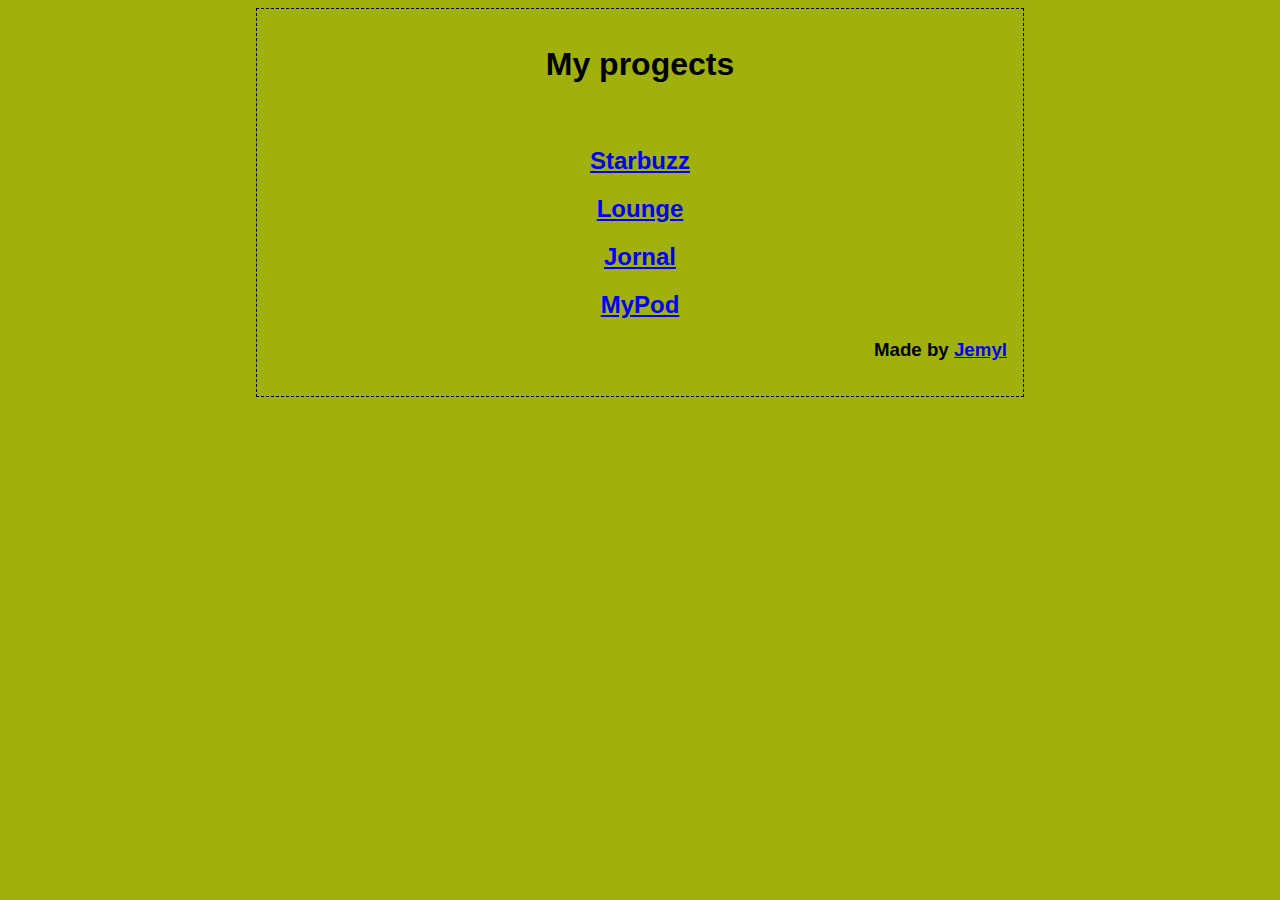
<file: index.html>
<!doctype html>
<html>
  <head>
  <title> My Progects</title>
  <meta charset="utf-8">
  <style>
	body {
			text-align: center;
			background-color: #a0b00c;
			margin-left: 20%;
			margin-right: 20%;
			border: 1px dashed black;
			padding: 1em;
			font-family: sans-serif;
}
	#my_progects {
			margin-bottom: 2em;
}
	h3 { text-align: right}
  </style>
  </head>
  <body>
	<h1 id="my_progects">My progects</h1>
	<h2>
	<a href="starbuzz/index.html" title="About drinks in the Starbuzz">Starbuzz</a>
	</h2>
	<h2>
	<a href="Lounge/lounge.html" title="About  cafe HeadFirst Jounge">Lounge</a>
	</h2>
	<h2>
	<a href="journal/journal_my.html" title="About trip on the Segvay across America">Jornal</a>
	</h2>
	<h2>
	<a href="Images_Ch5/mypod/index.html" title="MyPod around the Word">MyPod</a></h2>
	<h3>Made by <a href="http://vk.com/jemyl" title="page of the autor">Jemyl</a></h3>
  </body>
</html>
</file>
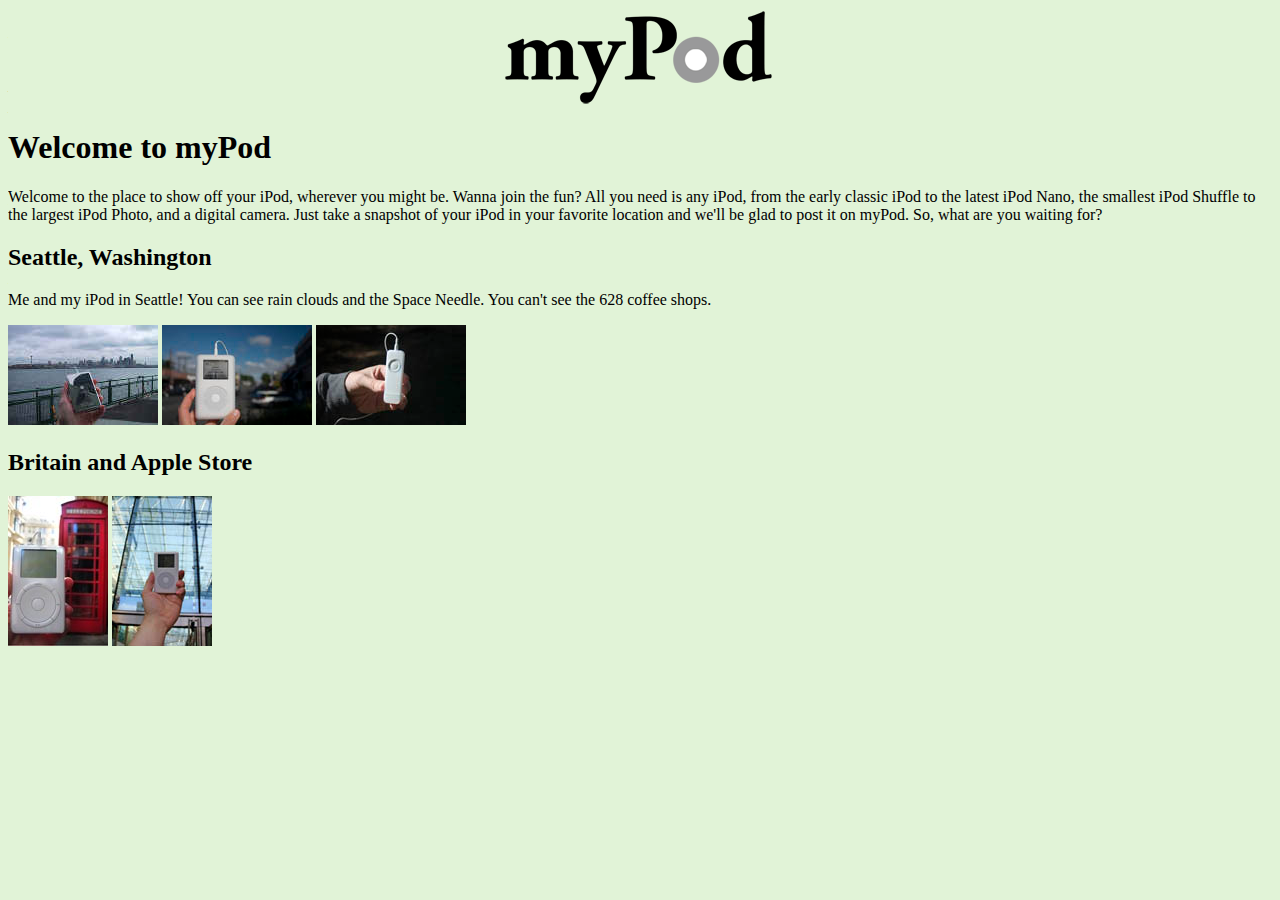
<file: Images_Ch5/mypod/index.html>
<html>
  <head>
    <title>myPod</title>
      <style type="text/css">
        body { background-color: #e1f3d7; }
      </style>
  </head>
  <body>
	<p align="center"><img src="logo/mypod.png"></p>

    <h1>Welcome to myPod</h1>
    <p>
      Welcome to the place to show off your iPod, wherever you might be.
      Wanna join the fun? All you need is any iPod, from the early classic 
      iPod to the latest iPod Nano, the smallest iPod Shuffle to the largest 
      iPod Photo, and a digital camera.  Just take a snapshot of your iPod in
      your favorite location and we'll be glad to post it on myPod. So, what 
      are you waiting for?
    </p>

    <h2>Seattle, Washington</h2>
    <p>
      Me and my iPod in Seattle!  You can see rain clouds and the 
      Space Needle.  You can't see the 628 coffee shops.
    </p>
	<p>
	<a href="html/seattle_med.html">
		<img src="thumbnails/seattle.jpg" alt="An iPod on the Seattle"></a>
	<a href="html/seattle_downtown.html">
		<img src="thumbnails/seattle_downtown.jpg" alt="An iPod on the Seattle ferry"></a>
	<a href="html/seattle_shuffle.html">
		<img src="thumbnails/seattle_shuffle.jpg" alt="An iPod Shuffle in Seattle, WA"> </a>
	</p>
	<h2>Britain and Apple Store</h2>
    <p>
	<a href="html/britain.html">
      		<img src="thumbnails/britain.jpg" alt="An iPod in Birmingham at a telephone box"></a>
	<a href="html/applestore.html">
      		<img src="thumbnails/applestore.jpg" alt="An iPod at the Birmingham Apple store"></a>
    </p>
  </body>
</html>
</file>
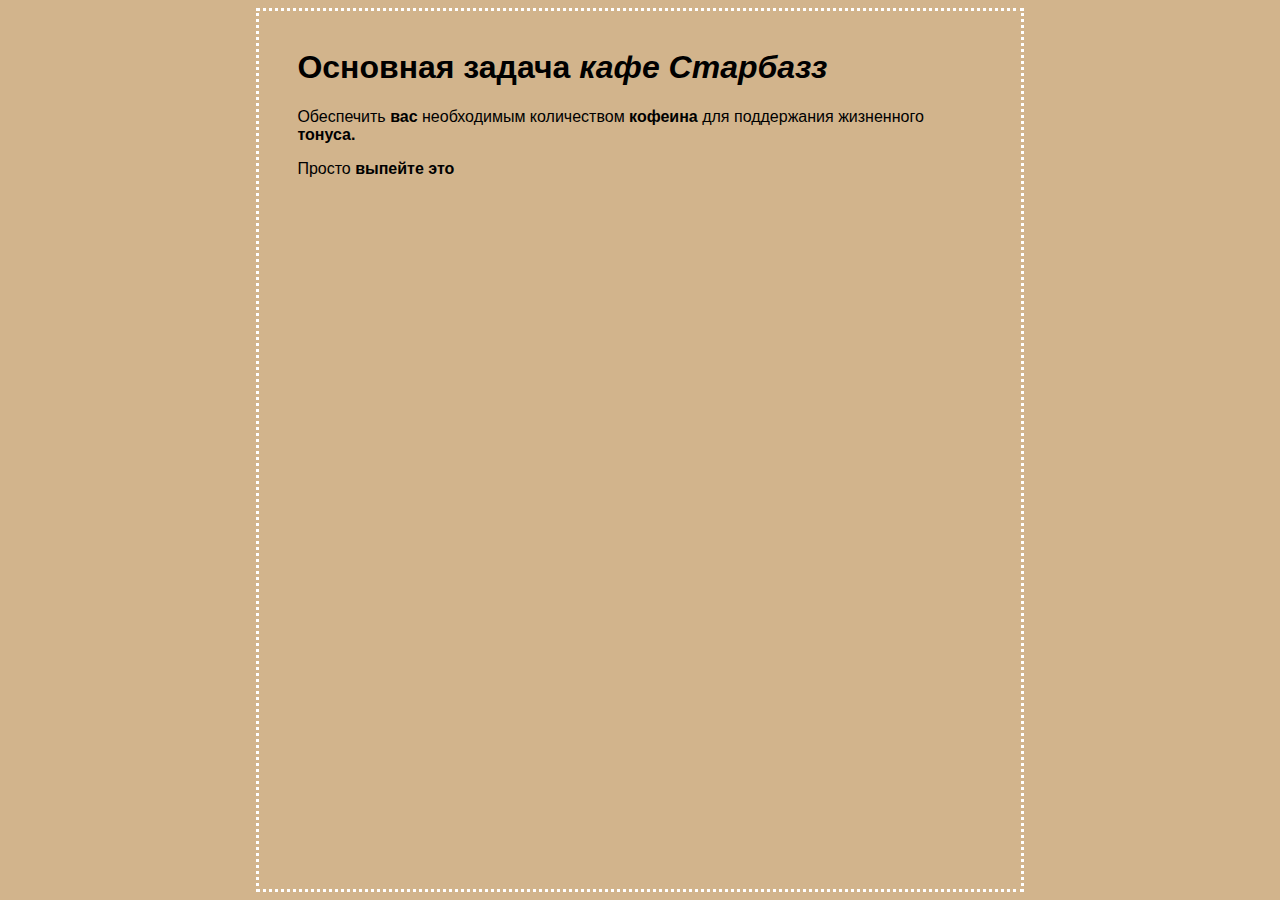
<file: mission.html>
<html>
<head>
 <title> The main mission!</title>
<style type="text/css">
	body {
		background-color: #d2b48c;
		margin-left: 20%;
		margin-right: 20%;
		border: 3px dotted white;
		padding: 3% 3% 3% 3%;
		font-family: sans-serif;
	}
</style>
</head>
 <body>
	<h1>Основная задача <em>кафе Старбазз</em></h1>
	<p>Обеспечить <strong>вас</strong> необходимым количеством <strong>кофеина</strong> для поддержания жизненного <strong>тонуса.</strong> </p>
	<p>Просто <strong>выпейте это</strong></p>
</body>
</html>
</file>
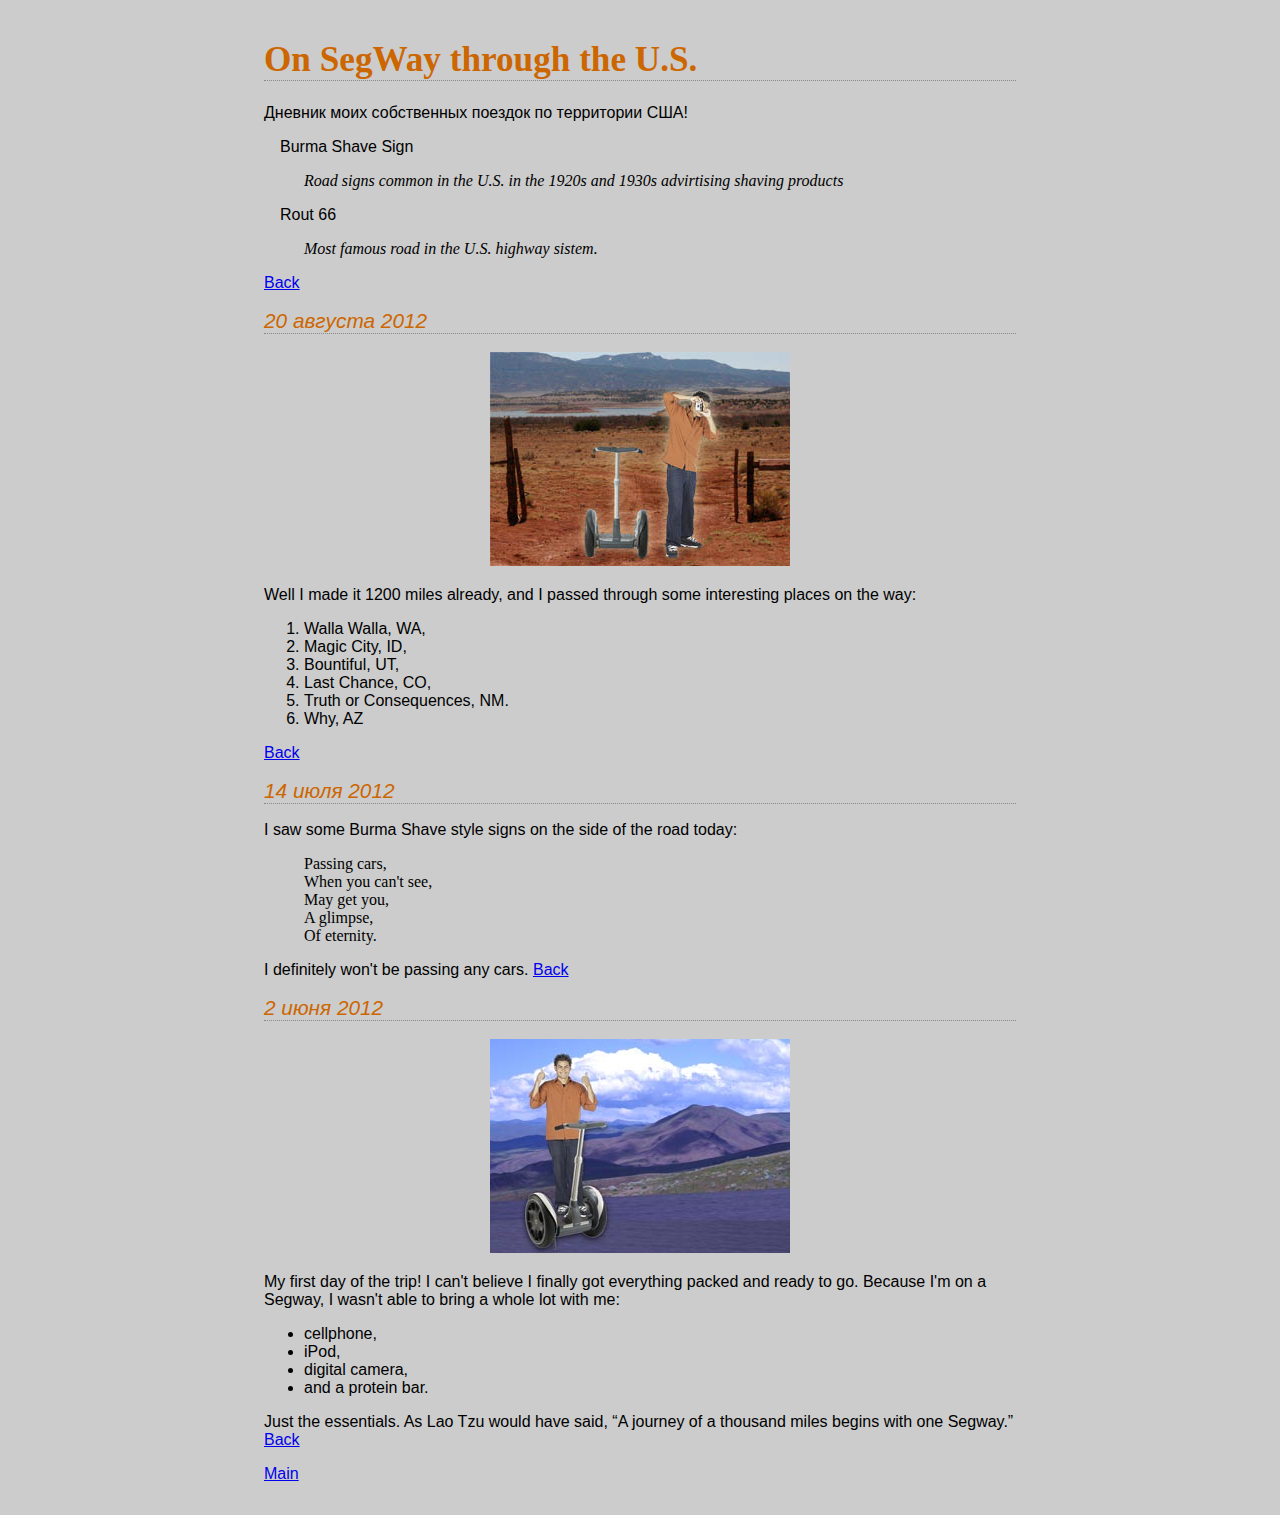
<file: journal/journal_my.html>
<!doctype html>
<html>
  <head>
	<meta charset="utf-8">
    <title>Дневник моих поездок на моем собственном скутере по территории США!</title>
	<link type="text/css" rel="stylesheet" href="jornal.css">
  </head>
  <body>
	<h1 id="head">On SegWay through the U.S.</h1>
	<p>
	Дневник моих собственных поездок по территории США!
	</p>
	<dl>
	  <dt>Burma Shave Sign</dt>
	  <dd>Road signs common in the U.S. in the 1920s and 1930s advirtising shaving products</dd>
	  <dt>Rout 66</dt>
	  <dd>Most famous road in the U.S. highway sistem.</dd>
	</dl>
	<a href="journal_my.html#head"> Back</a>
	<h2>20 августа 2012</h2>
	<p class="image"><img src="images/segway2.jpg" alt="I and my segway"></p>
	<p>Well I made it 1200 miles already, and I passed
      through some interesting places on the way:</p>
	  <ol>
	<li> Walla Walla, WA,</li>
	<li>Magic City, ID,</li>
	<li>Bountiful, UT,</li>
	<li>Last Chance, CO,</li>
	<li>Truth or Consequences, NM.</li>
	<li>Why, AZ</li>
	  </ol>
	<a href="journal_my.html#head"> Back</a>
	<h2>14 июля 2012</h2>
	<p>
	I saw some Burma Shave style signs on the side of the
      road today: 
	<blockquote>
	Passing cars,<br>
	 When you can't see,<br>
	 May get you,<br>
	 A glimpse,<br>
	 Of eternity.<br>
	</blockquote> I definitely won't be passing 
      any cars.
	<a href="journal_my.html#head"> Back</a>
	<h2>2 июня 2012</h2>
	<p class="image"><img src="images/segway1.jpg" alt="My Segway"></p>
	<p>
	My first day of the trip!  I can't believe I finally got
      everything packed and ready to go.  Because I'm on a Segway,
      I wasn't able to bring a whole lot with me: 
	  <ul>
	<li>cellphone,</li>
	<li> iPod,</li>
	<li> digital camera,</li>
	<li> and a protein bar.</li>
	  </ul>
	 Just the essentials.  As
      Lao Tzu would have said, <q>A journey of a thousand miles begins
      with one Segway.</q>
	<a href="journal_my.html#head"> Back</a>
	<p><a href="../index.html" title="back to the Main Page">Main</a></p>
  </body>
</html>
</file>
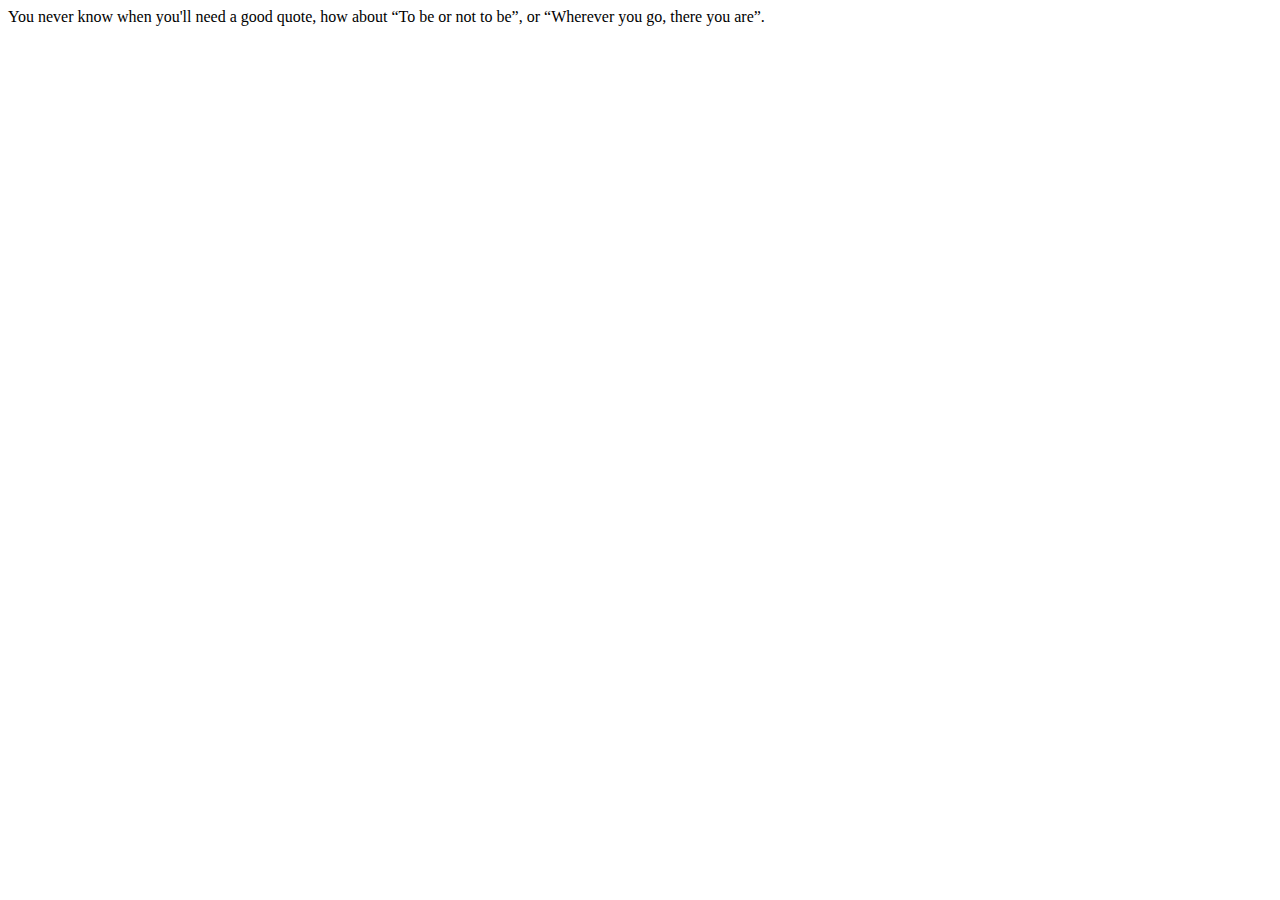
<file: journal/quote.html>
<html>
  <head>
    <title>Quote Test Drive</title>
  </head>
  <body>
    <p>
      You never know when you'll need a good quote, how
      about <q>To be or not to be</q>, or 
      <q>Wherever you go, there you are</q>.
    </p>
  </body>
</html>
</file>
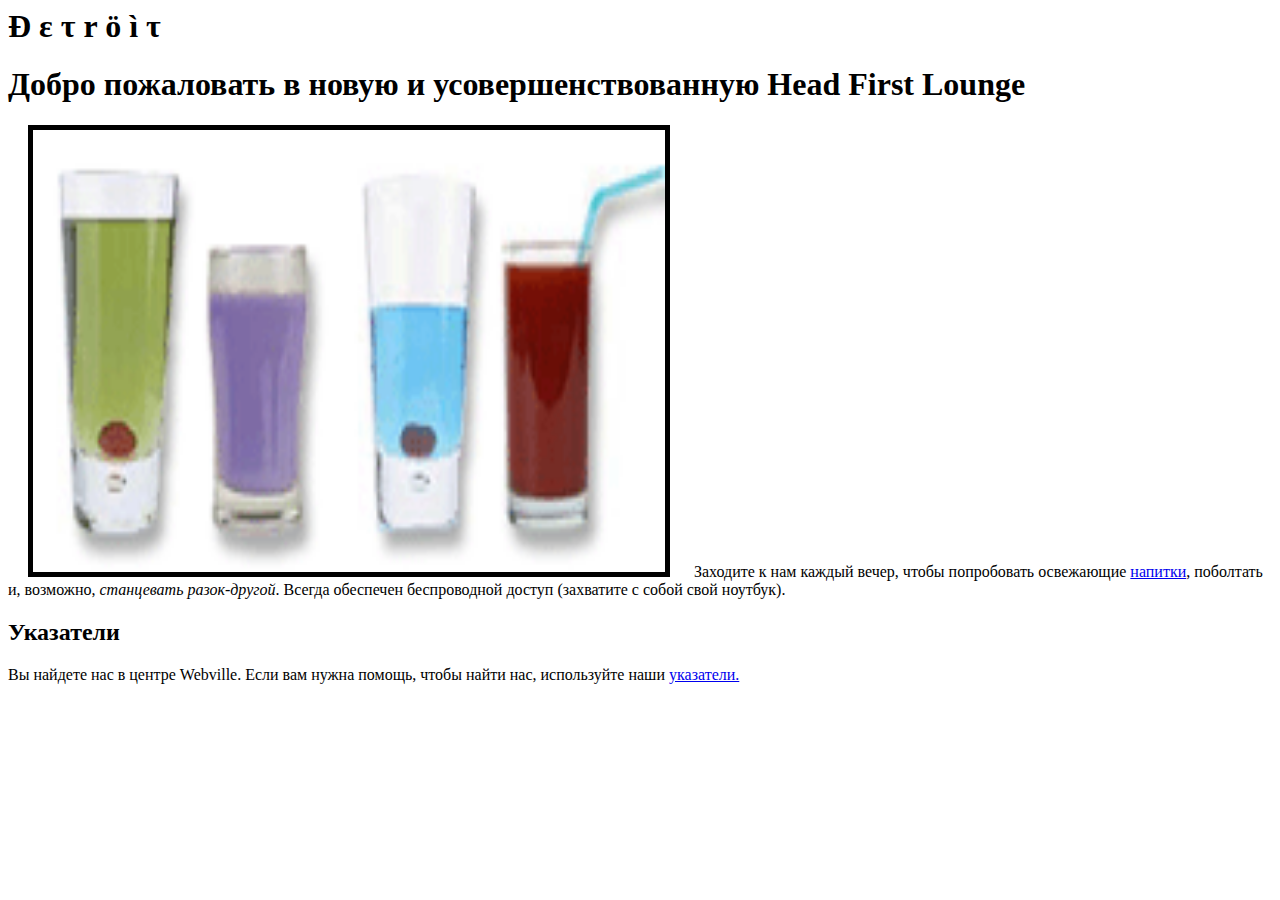
<file: lounge/lounge.html>
<html>
  <head>
    <title>Гостевая First Lounge</title>
  </head>
  <body>
<h1> &#208; &epsilon; &tau; &#114; &ouml; &igrave; &tau;</h1>
    <h1>Добро пожаловать в новую и усовершенствованную Head First Lounge</h1>
    <img src="images/drinks.gif" border=5% height=50% width=50% hspace="20">
   
      Заходите к нам каждый вечер, чтобы попробовать освежающие <a href="beverages/elixir.html">напитки</a>, поболтать и, возможно,
      <em>станцевать разок-другой</em>.  
      Всегда обеспечен беспроводной доступ (захватите с собой свой ноутбук).
    <br>
    <h2>Указатели</h2>
    <p>
      Вы найдете нас в центре Webville.  Если вам нужна помощь, чтобы найти нас, используйте наши <a href="about/directions.html">указатели.</a>
    </p>
  </body>
</html>
</file>
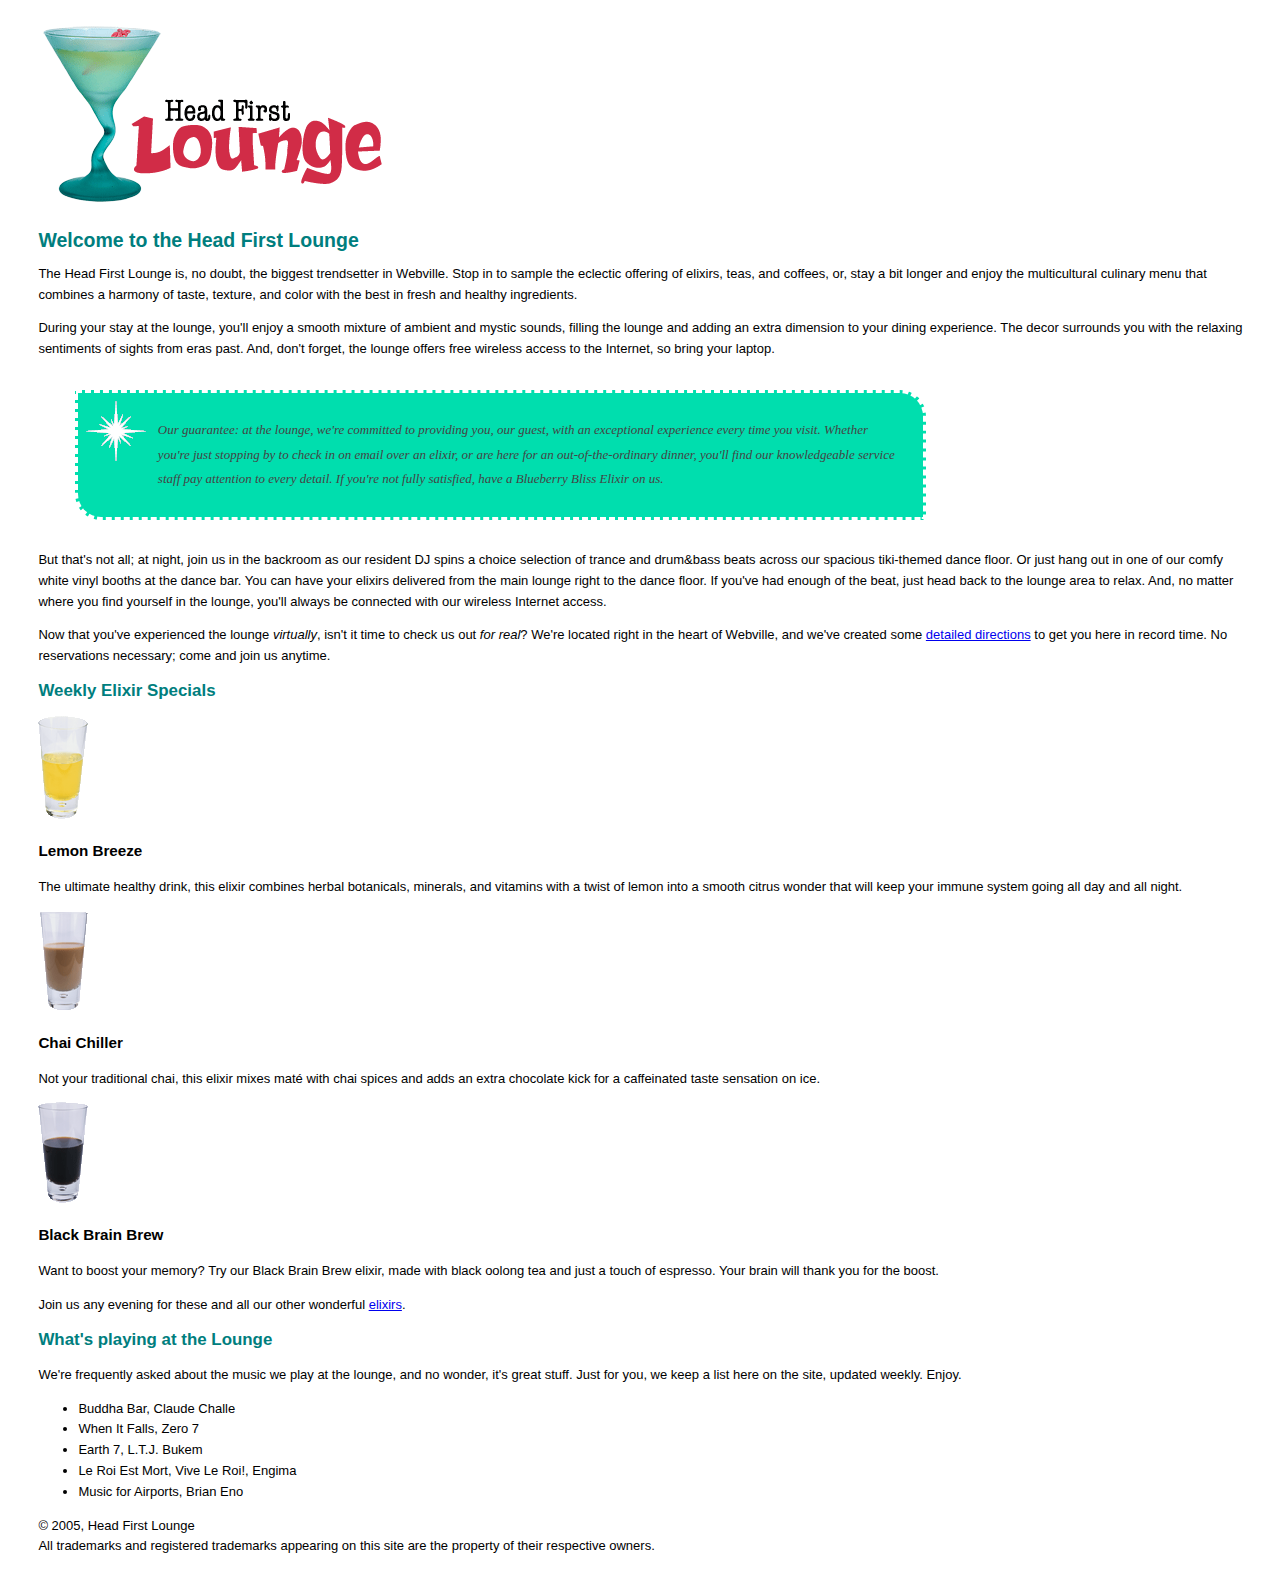
<file: Lounge/lounge.html>
<!DOCTYPE html PUBLIC "-//W3C//DTD XHTML 1.0 Strict//EN" 
   "http://www.w3.org/TR/xhtml1/DTD/xhtml1-strict.dtd">
<html xmlns="http://www.w3.org/1999/xhtml" lang="en" xml:lang="en">
  <head>
    <meta http-equiv="Content-Type" content="text/html; charset=ISO-8859-1" />
    <title>Head First Lounge</title>
    <link type="text/css" rel="stylesheet" href="lounge.css" media="screen"/>
    <link type="text/css" rel="stylesheet" href="lounge.css" media="print"/>
  </head>
  <body>
    <p><img src="images/logo.gif" alt="Head First Lounge" /></p>
    <h1>Welcome to the Head First Lounge</h1>
    <p>
      The Head First Lounge is, no doubt, the biggest trendsetter in Webville. 
      Stop in to sample the eclectic offering of elixirs, teas, and coffees,
      or, stay a bit longer and enjoy the multicultural culinary menu that 
      combines a harmony of taste, texture, and color with the best in fresh
      and healthy ingredients.  
    </p>

    <p>
      During your stay at the lounge, you'll enjoy a smooth mixture of 
      ambient and mystic sounds, filling the lounge and adding an extra dimension 
      to your dining experience. The decor surrounds you with the relaxing sentiments 
      of sights from eras past. And, don't forget, the lounge offers free wireless 
      access to the Internet, so bring your laptop.  
    </p>

    <p id="footer">
      Our guarantee: at the lounge, we're committed to providing you, 
      our guest, with an exceptional experience every time you visit. 
      Whether you're just stopping by to check in on email over an 
      elixir, or are here for an out-of-the-ordinary dinner, you'll 
      find our knowledgeable service staff pay attention to every detail. 
      If you're not fully satisfied, have a Blueberry Bliss Elixir on us.
    </p>

    <p>
      But that's not all; at night, join us in the backroom as our resident 
      DJ spins a choice selection of trance and drum&amp;bass beats across 
      our spacious tiki-themed dance floor. Or just hang out in one of our 
      comfy white vinyl booths at the dance bar. You can have your elixirs 
      delivered from the main lounge right to the dance floor. If you've 
      had enough of the beat, just head back to the lounge area to relax.
      And, no matter where you find yourself in the lounge, you'll always be 
      connected with our wireless Internet access.
    </p>

    <p>
      Now that you've experienced the lounge <em>virtually</em>, isn't 
      it time to check us out <em>for real</em>? We're located right
      in the heart of Webville, and we've created some 
      <a href="about/directions.html"
         title="Detailed Directions to the Lounge">detailed directions</a>	
      to get you here in record time. No reservations necessary; 
      come and join us anytime.
    </p>

    <h2>Weekly Elixir Specials</h2>
    <p>
      <img src="images/yellow.gif" alt="Lemon Breeze Elixir" />
    </p>
    <h3>Lemon Breeze</h3>
    <p>
      The ultimate healthy drink, this elixir combines
      herbal botanicals, minerals, and vitamins with
      a twist of lemon into a smooth citrus wonder
      that will keep your immune system going all
      day and all night.
    </p>

    <p>
      <img src="images/chai.gif" alt="Chai Chiller Elixir" />
    </p>
    <h3>Chai Chiller</h3>
    <p>
      Not your traditional chai, this elixir mixes mat&eacute;
      with chai spices and adds an extra chocolate kick for
      a caffeinated taste sensation on ice.
    </p>

    <p>
      <img src="images/black.gif" alt="Black Brain Brew Elixir" />
    </p>
    <h3>Black Brain Brew</h3>
    <p>
      Want to boost your memory?  Try our Black Brain Brew
      elixir, made with black oolong tea and just a touch
      of espresso.  Your brain will thank you for the boost.
    </p>

    <p>
      Join us any evening for these and all our 
      other wonderful 
      <a href="beverages/elixir.html" 
         title="Head First Lounge Elixirs">elixirs</a>.
    </p>

    <h2>What's playing at the Lounge</h2>
    <p>
      We're frequently asked about the music we play at the lounge, and no wonder, 
      it's great stuff. Just for you, we keep a list here on the site, updated weekly. 
      Enjoy.
    </p>
    <ul>
      <li>Buddha Bar, Claude Challe</li>
      <li>When It Falls, Zero 7</li>
      <li>Earth 7, L.T.J. Bukem</li>
      <li>Le Roi Est Mort, Vive Le Roi!, Engima</li>
      <li>Music for Airports, Brian Eno</li>
    </ul>

    <p>
      &copy; 2005, Head First Lounge<br />
      All trademarks and registered trademarks appearing on this site are 
      the property of their respective owners.
    </p>
  </body>
</html>
</file>
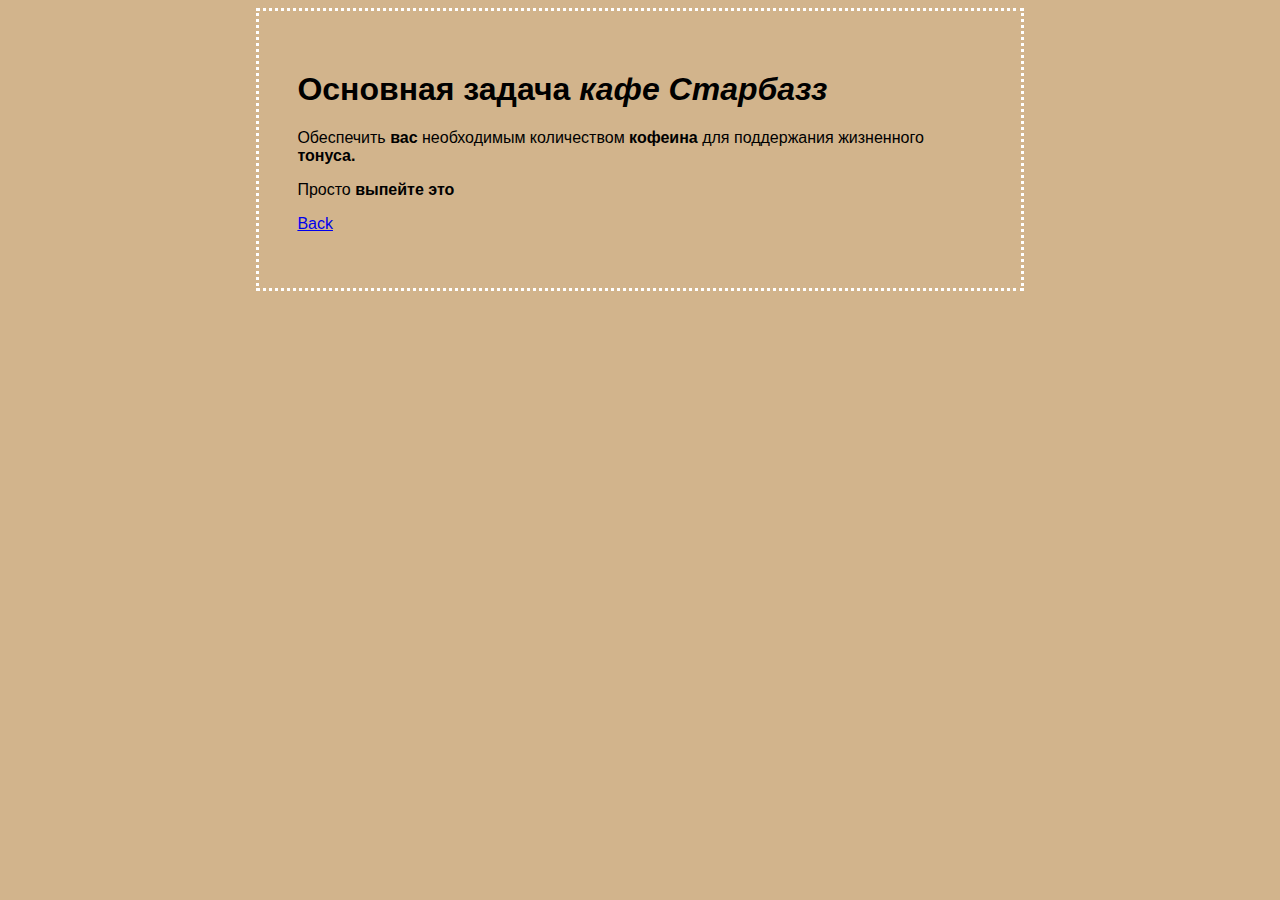
<file: starbuzz/mission.html>
<!doctype html>
<html>
<head>
  <meta charset="utf-8">
 <title> The main mission!</title>
<style type="text/css">
	body {
		background-color: #d2b48c;
		margin-left: 20%;
		margin-right: 20%;
		border: 3px dotted white;
		padding: 3% 3% 3% 3%;
		font-family: sans-serif;
	}
</style>
</head>
 <body>
	<h1>Основная задача <em>кафе Старбазз</em></h1>
	<p>Обеспечить <strong>вас</strong> необходимым количеством <strong>кофеина</strong> для поддержания жизненного <strong>тонуса.</strong> </p>
	<p>Просто <strong>выпейте это</strong></p>
	<p><a href="index.html" title="back to the Drinks Starbuzz">Back</a></p>
</body>
</html>
</file>
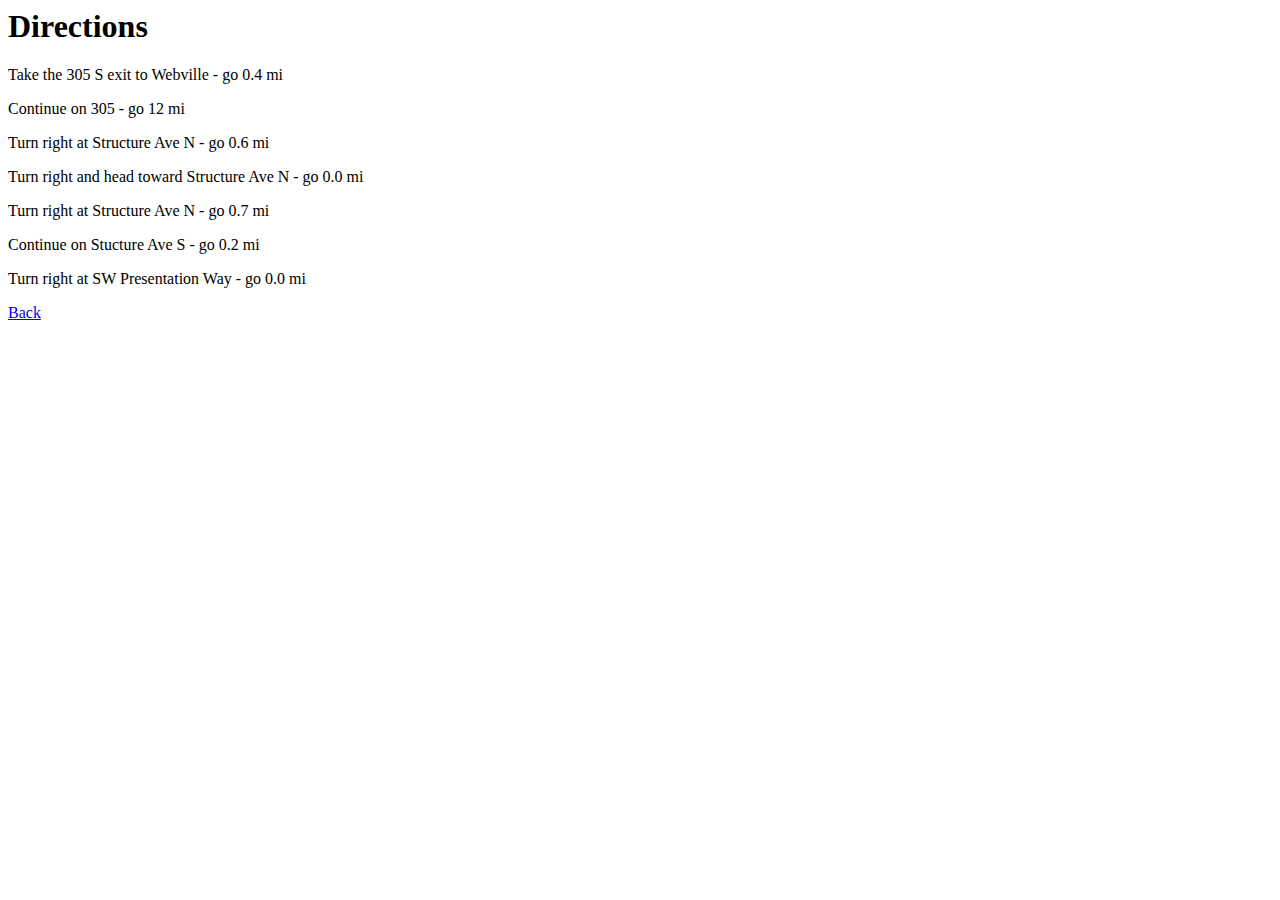
<file: lounge/about/directions.html>
<html>
  <head>
    <title>Head First Lounge Directions</title>
  </head>
  <body>
    <h1>Directions</h1>
    <p>Take the 305 S exit to Webville - go 0.4 mi</p>
    <p>Continue on 305 - go 12 mi</p>
    <p>Turn right at Structure Ave N - go 0.6 mi</p>
    <p>Turn right and head toward Structure Ave N - go 0.0 mi</p>
    <p>Turn right at Structure Ave N - go 0.7 mi</p>
    <p>Continue on Stucture Ave S - go 0.2 mi</p>
    <p>Turn right at SW Presentation Way - go 0.0 mi</p>
    <p> <a href="../lounge.html"> Back </a>
  </body>
</html>
</file>
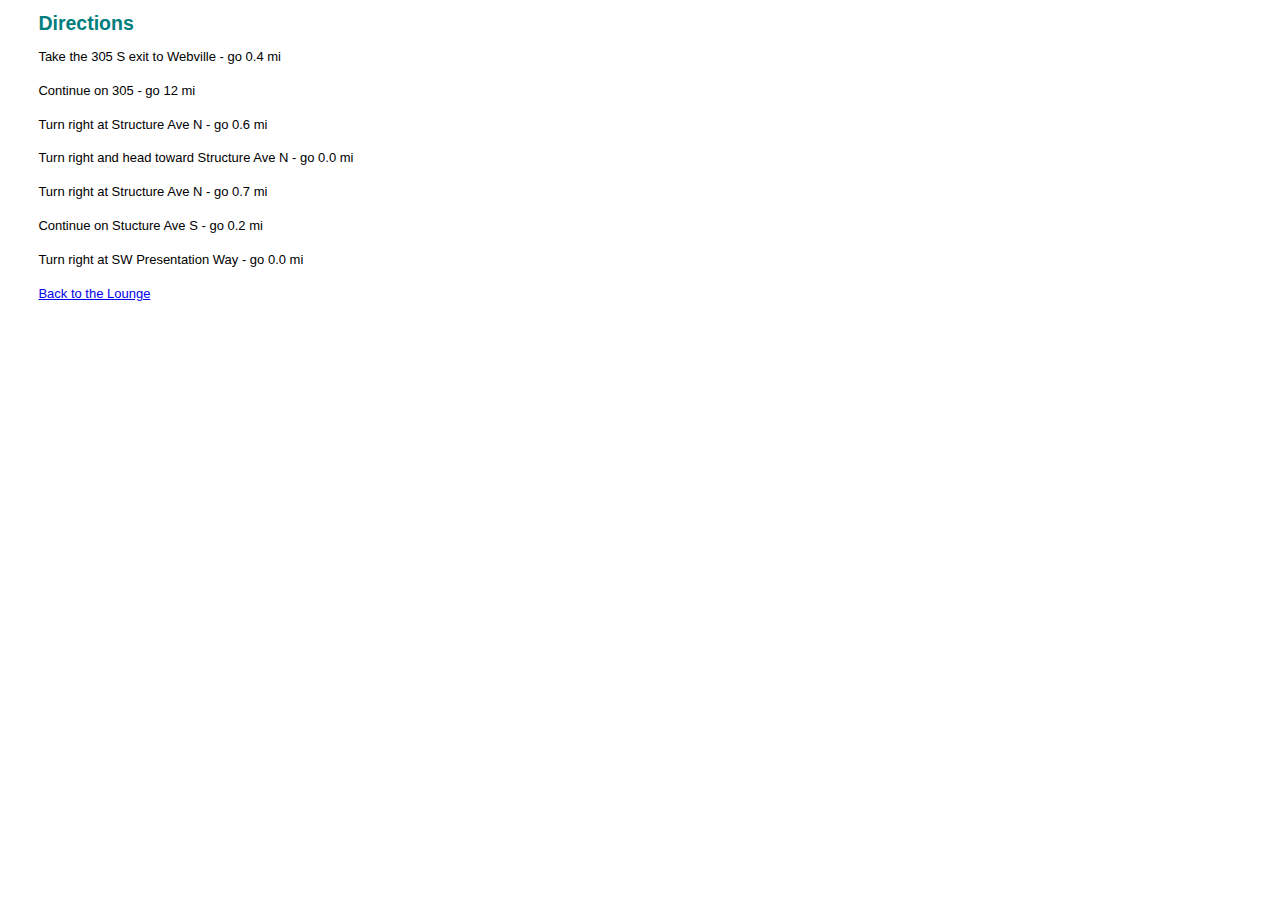
<file: Lounge/about/directions.html>
<!DOCTYPE html PUBLIC "-//W3C//DTD XHTML 1.0 Strict//EN" 
   "http://www.w3.org/TR/xhtml1/DTD/xhtml1-strict.dtd">
<html xmlns="http://www.w3.org/1999/xhtml" lang="en">
  <head>
    <meta http-equiv="Content-Type" content="text/html; charset=ISO-8859-1" />
    <title>Head First Lounge Directions</title>
    <link type="text/css" rel="stylesheet" href="../lounge.css" />
  </head>
  <body>
    <h1>Directions</h1>
    <p>Take the 305 S exit to Webville - go 0.4 mi</p>
    <p>Continue on 305 - go 12 mi</p>
    <p>Turn right at Structure Ave N - go 0.6 mi</p>
    <p>Turn right and head toward Structure Ave N - go 0.0 mi</p>
    <p>Turn right at Structure Ave N - go 0.7 mi</p>
    <p>Continue on Stucture Ave S - go 0.2 mi</p>
    <p>Turn right at SW Presentation Way - go 0.0 mi</p>
    <p>
      <a href="../lounge.html">Back to the Lounge</a>
    </p>
  </body>
</html>
</file>
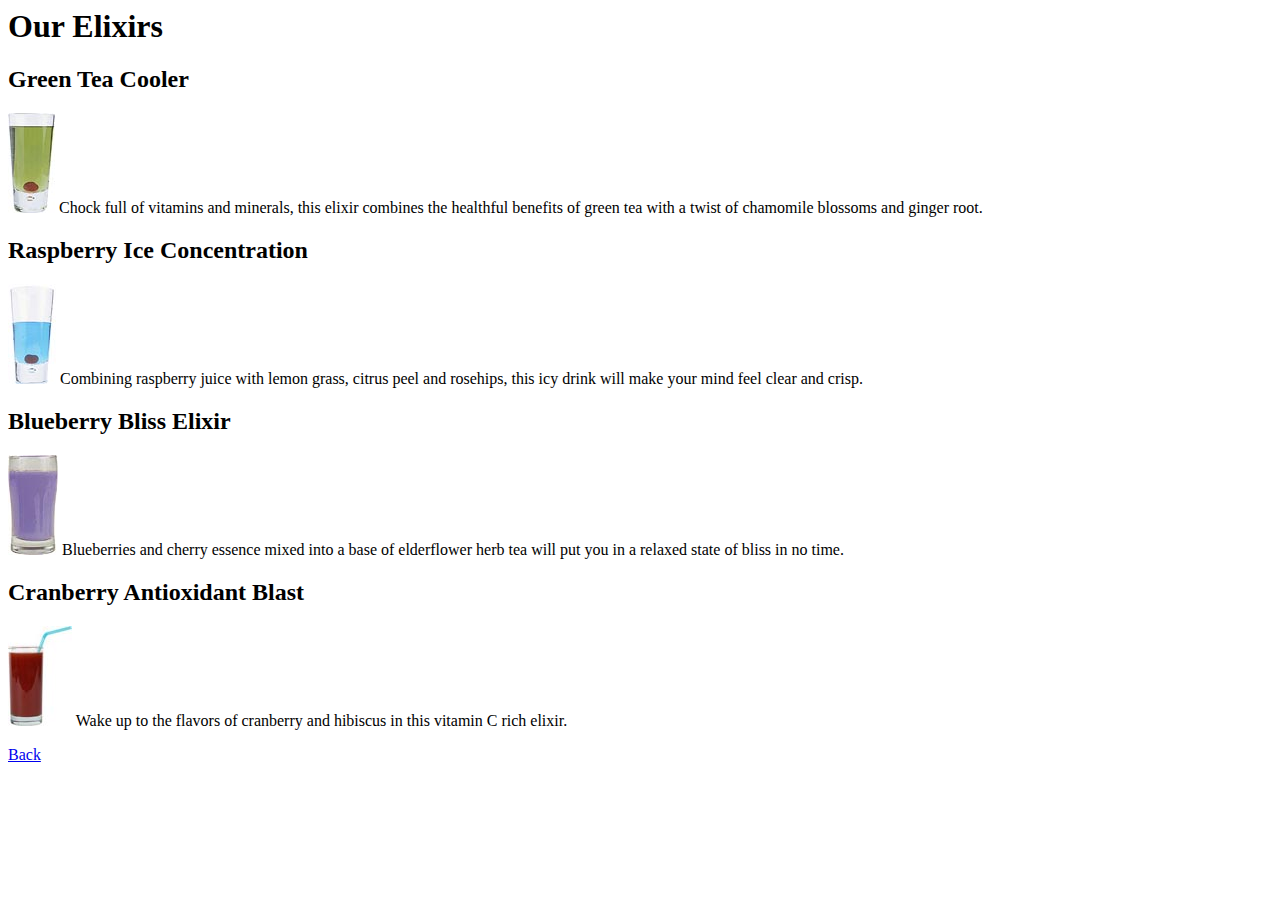
<file: lounge/beverages/elixir.html>
<html>
  <head>
    <title>Head First Lounge Elixirs</title>
  </head>
  <body>
    <h1>Our Elixirs</h1>

    <h2>Green Tea Cooler</h2>
    <p>
      <img src="../images/green.jpg">
      Chock full of vitamins and minerals, this elixir
      combines the healthful benefits of green tea with
      a twist of chamomile blossoms and ginger root.
    </p>
    <h2>Raspberry Ice Concentration</h2>
    <p>
      <img src="../images/lightblue.jpg">
      Combining raspberry juice with lemon grass,
      citrus peel and rosehips, this icy drink
      will make your mind feel clear and crisp.
    </p>
    <h2>Blueberry Bliss Elixir</h2>
    <p>
      <img src="../images/blue.jpg">
      Blueberries and cherry essence mixed into a base
      of elderflower herb tea will put you in a relaxed
      state of bliss in no time.
    </p>
    <h2>Cranberry Antioxidant Blast</h2>
    <p>
      <img src="../images/red.jpg">
      Wake up to the flavors of cranberry and hibiscus
      in this vitamin C rich elixir.
    </p>
    <p>
 <a href="../lounge.html"> Back </a>
    </p>
  </body>
</html>
</file>
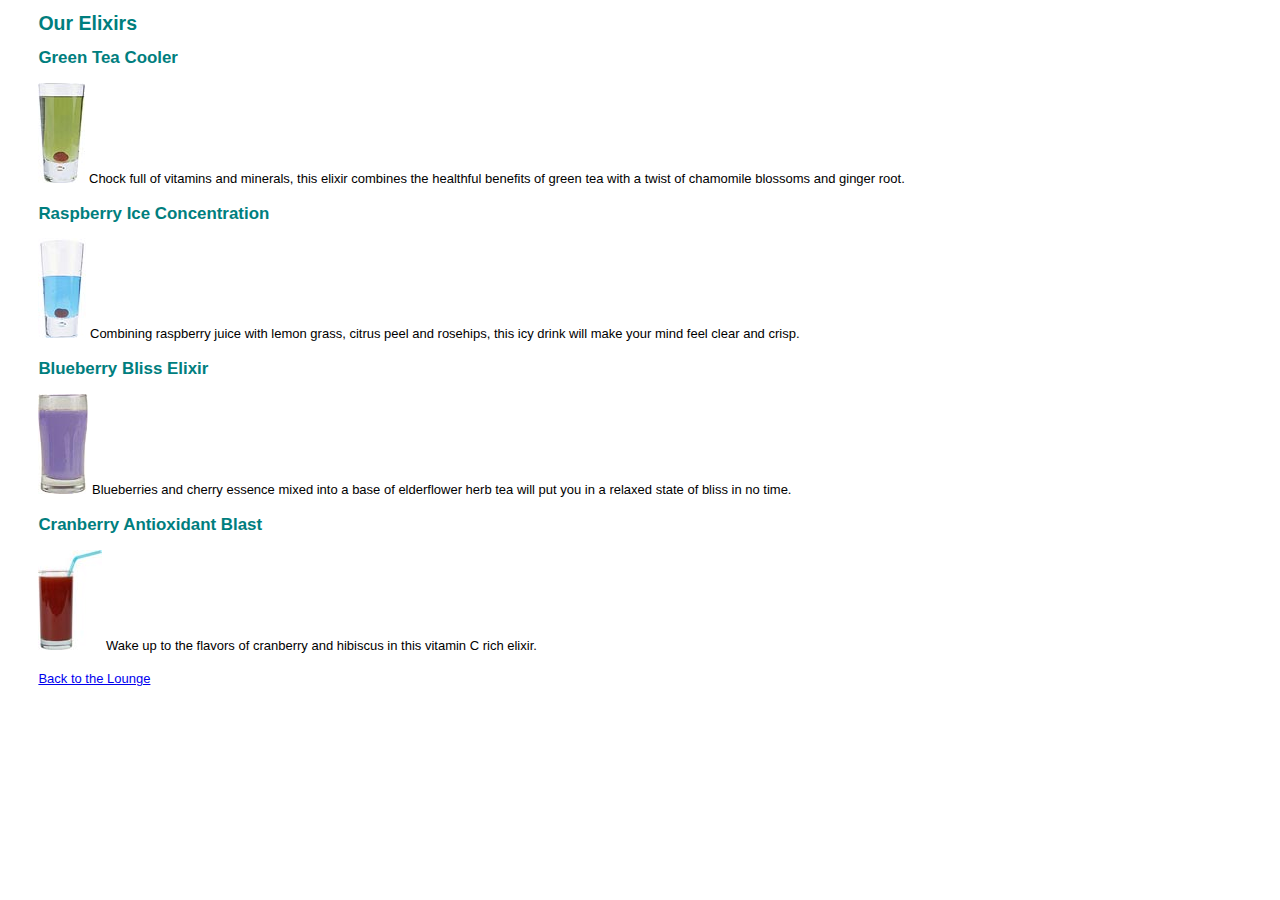
<file: Lounge/beverages/elixir.html>
<!DOCTYPE html PUBLIC "-//W3C//DTD XHTML 1.0 Strict//EN" 
   "http://www.w3.org/TR/xhtml1/DTD/xhtml1-strict.dtd">
<html xmlns="http://www.w3.org/1999/xhtml" lang="en">
  <head>
    <meta http-equiv="Content-Type" content="text/html; charset=ISO-8859-1" />
    <title>Head First Lounge Elixirs</title>
    <link type="text/css" rel="stylesheet" href="../lounge.css" />
  </head>
  <body>
    <h1>Our Elixirs</h1>

    <h2>Green Tea Cooler</h2>
    <p class="greentea">
      <img src="../images/green.jpg" alt="Green Tea Cooler" />
      Chock full of vitamins and minerals, this elixir
      combines the healthful benefits of green tea with
      a twist of chamomile blossoms and ginger root.
    </p>
    <h2>Raspberry Ice Concentration</h2>
    <p class="raspberry">
      <img src="../images/lightblue.jpg" alt="Raspberry Ice Concentration" />
      Combining raspberry juice with lemon grass,
      citrus peel and rosehips, this icy drink
      will make your mind feel clear and crisp.
    </p>
    <h2>Blueberry Bliss Elixir</h2>
    <p class="blueberry">
      <img src="../images/blue.jpg" alt="Blueberry Bliss Elixir" />
      Blueberries and cherry essence mixed into a base
      of elderflower herb tea will put you in a relaxed
      state of bliss in no time.
    </p>
    <h2>Cranberry Antioxidant Blast</h2>
    <p>
      <img src="../images/red.jpg" alt="Cranberry Antioxidant Blast" />
      Wake up to the flavors of cranberry and hibiscus
      in this vitamin C rich elixir.
    </p>
    <p>
      <a href="../lounge.html">Back to the Lounge</a>
    </p>
  </body>
</html>
</file>
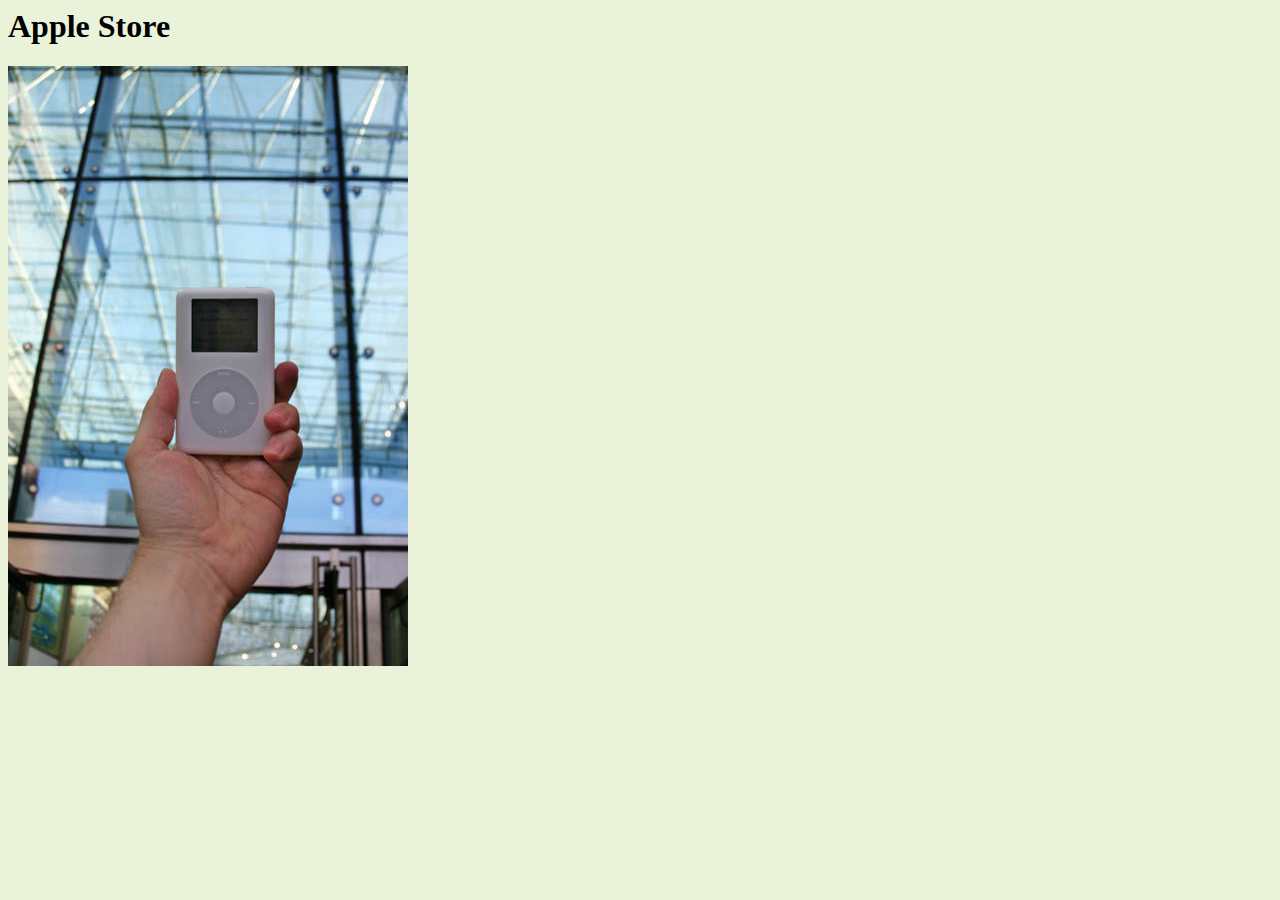
<file: Images_Ch5/mypod/html/applestore.html>
<html>
  <head>
    <title>myPod: Apple Store</title>
    <style type="text/css"> body { background-color: #eaf3da; } </style>
  </head>
  <body>
    <h1>Apple Store</h1>
    <p>
      <img src="../photos/applestore.jpg" alt="An iPod at the Birmingham Apple store">
    </p>
 </body>
</html>
</file>
<file: journal/jornal.css>
@font-face {
		font-family: "Emblema One";
		src: url("http://wickedlysmart.com/hfhtmlcss/chapter8/journal/EmblemaOne-Regular.woff")
}
	h1, h2 {
		color: #c60;
		border-bottom: thin dotted #888;
}
	h1 {
		font-family: "Emblema One";
		font-size: 220%;
}
	h2 {
		font-size: 130%;
		font-weight: normal;
		font-style: oblique;
}
	body {
		background-color: #ccc;
		margin-left: 20%;
		margin-right: 20%;
		font-family: Veranda, Geneva, Arial, sans-serif;
		padding: .5em;
		font-size: normal;
}		
	dd {
		font-family: "Emblema One";
		font-style: italic
}
	dt {
		margin: 1em;
		margin-bottom: .3;
}
	blockquote {
		font-family: cursive;
}
	.image {
		text-align: center;
}
</file>
<file: Lounge/lounge.css>
body {
	font-size: small;
	font-family: Veranda, Helvetica, Arial, sans-serif;
	line-height: 1.6em;
	margin-left: 3%;
	margin-right: 2%;
}
h1, h2 {
	color: #007e7e;
}
h1 {
	font-size: 150%;
}
h2 {
	font-size: 130%;
}
#footer {
	line-height: 1.9em;
	color: #444;
	font-style: italic;
	font-family: "Georgia", "Times New Roman", Times, serif;
	border-color: white;
	border-width: 3px;
	border-style: dashed;
	background-color: #00deae;
	margin: 30px;
	margin-left: 3%;
	padding: 25px;
	padding-left: 80px;
	margin-right: 27%;
	background-image: url(images/background.gif);
	background-repeat: no-repeat;
	background-position: top left;
	border-top-right-radius: 2em;
	border-bottom-left-radius: 2em;
}
</file>
